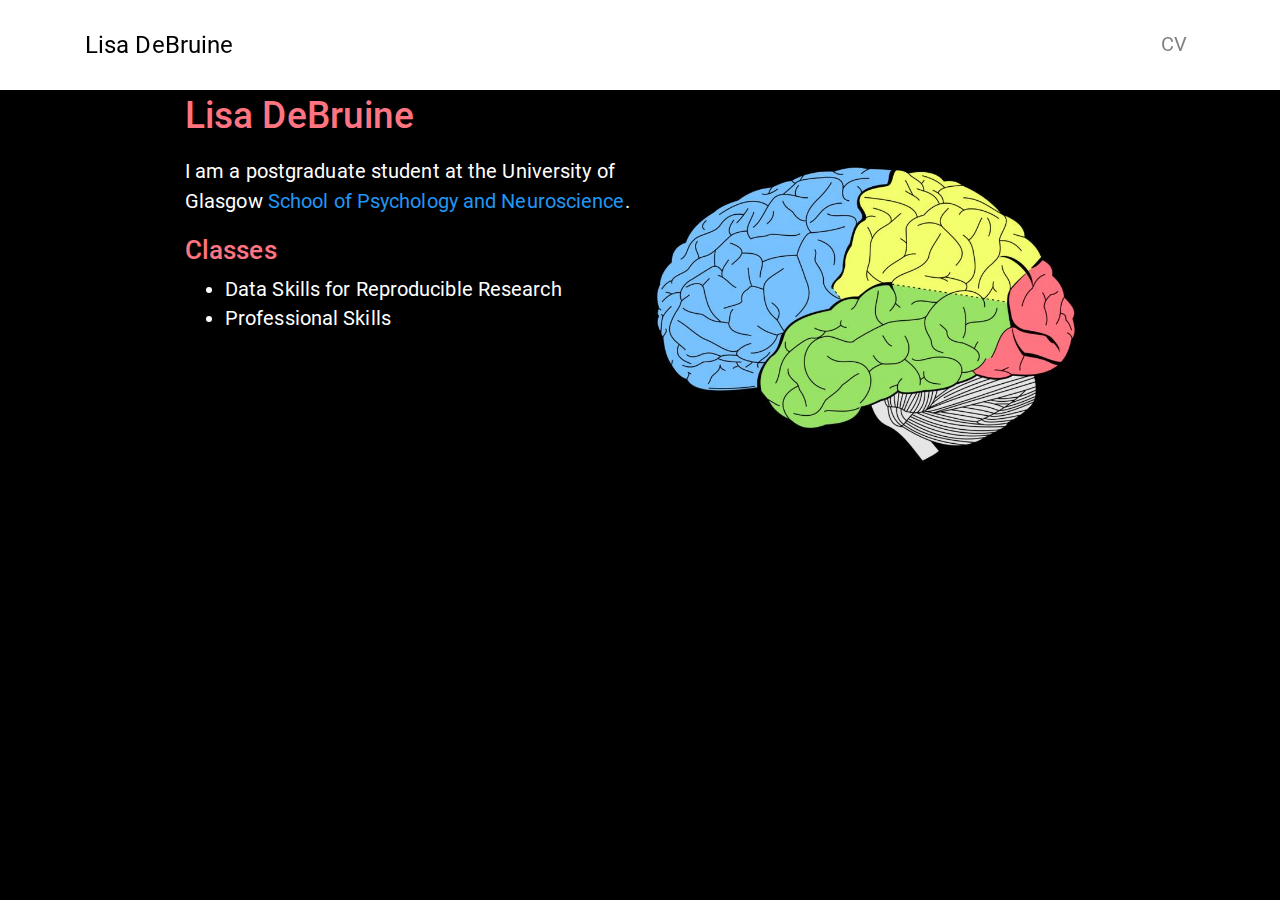
<file: docs/index.html>
<!DOCTYPE html>

<html>

<head>

<meta charset="utf-8" />
<meta name="generator" content="pandoc" />
<meta http-equiv="X-UA-Compatible" content="IE=EDGE" />




<title>Lisa DeBruine</title>

<script src="site_libs/header-attrs-2.11/header-attrs.js"></script>
<script src="site_libs/jquery-3.6.0/jquery-3.6.0.min.js"></script>
<meta name="viewport" content="width=device-width, initial-scale=1, shrink-to-fit=no" />
<link href="site_libs/bootstrap-4.6.0/bootstrap.min.css" rel="stylesheet" />
<script src="site_libs/bootstrap-4.6.0/bootstrap.bundle.min.js"></script>
<script src="site_libs/bs3compat-0.3.1.9000/transition.js"></script>
<script src="site_libs/bs3compat-0.3.1.9000/tabs.js"></script>
<script src="site_libs/bs3compat-0.3.1.9000/bs3compat.js"></script>
<script src="site_libs/navigation-1.1/tabsets.js"></script>
<link href="site_libs/highlightjs-9.12.0/default.css" rel="stylesheet" />
<script src="site_libs/highlightjs-9.12.0/highlight.js"></script>

<style type="text/css">
  code{white-space: pre-wrap;}
  span.smallcaps{font-variant: small-caps;}
  span.underline{text-decoration: underline;}
  div.column{display: inline-block; vertical-align: top; width: 50%;}
  div.hanging-indent{margin-left: 1.5em; text-indent: -1.5em;}
  ul.task-list{list-style: none;}
    </style>

<style type="text/css">code{white-space: pre;}</style>
<script type="text/javascript">
if (window.hljs) {
  hljs.configure({languages: []});
  hljs.initHighlightingOnLoad();
  if (document.readyState && document.readyState === "complete") {
    window.setTimeout(function() { hljs.initHighlighting(); }, 0);
  }
}
</script>








<style type = "text/css">
.main-container {
  max-width: 940px;
  margin-left: auto;
  margin-right: auto;
}
img {
  max-width:100%;
}
.tabbed-pane {
  padding-top: 12px;
}
.html-widget {
  margin-bottom: 20px;
}
button.code-folding-btn:focus {
  outline: none;
}
summary {
  display: list-item;
}
pre code {
  padding: 0;
}
</style>


<style type="text/css">
.dropdown-submenu {
  position: relative;
}
.dropdown-submenu>.dropdown-menu {
  top: 0;
  left: 100%;
  margin-top: -6px;
  margin-left: -1px;
  border-radius: 0 6px 6px 6px;
}
.dropdown-submenu:hover>.dropdown-menu {
  display: block;
}
.dropdown-submenu>a:after {
  display: block;
  content: " ";
  float: right;
  width: 0;
  height: 0;
  border-color: transparent;
  border-style: solid;
  border-width: 5px 0 5px 5px;
  border-left-color: #cccccc;
  margin-top: 5px;
  margin-right: -10px;
}
.dropdown-submenu:hover>a:after {
  border-left-color: #adb5bd;
}
.dropdown-submenu.pull-left {
  float: none;
}
.dropdown-submenu.pull-left>.dropdown-menu {
  left: -100%;
  margin-left: 10px;
  border-radius: 6px 0 6px 6px;
}
</style>

<script type="text/javascript">
// manage active state of menu based on current page
$(document).ready(function () {
  // active menu anchor
  href = window.location.pathname
  href = href.substr(href.lastIndexOf('/') + 1)
  if (href === "")
    href = "index.html";
  var menuAnchor = $('a[href="' + href + '"]');

  // mark it active
  menuAnchor.tab('show');

  // if it's got a parent navbar menu mark it active as well
  menuAnchor.closest('li.dropdown').addClass('active');

  // Navbar adjustments
  var navHeight = $(".navbar").first().height() + 15;
  var style = document.createElement('style');
  var pt = "padding-top: " + navHeight + "px; ";
  var mt = "margin-top: -" + navHeight + "px; ";
  var css = "";
  // offset scroll position for anchor links (for fixed navbar)
  for (var i = 1; i <= 6; i++) {
    css += ".section h" + i + "{ " + pt + mt + "}\n";
  }
  style.innerHTML = "body {" + pt + "padding-bottom: 40px; }\n" + css;
  document.head.appendChild(style);
});
</script>

<!-- tabsets -->

<style type="text/css">
.tabset-dropdown > .nav-tabs {
  display: inline-table;
  max-height: 500px;
  min-height: 44px;
  overflow-y: auto;
  border: 1px solid #ddd;
  border-radius: 4px;
}

.tabset-dropdown > .nav-tabs > li.active:before {
  content: "";
  font-family: 'Glyphicons Halflings';
  display: inline-block;
  padding: 10px;
  border-right: 1px solid #ddd;
}

.tabset-dropdown > .nav-tabs.nav-tabs-open > li.active:before {
  content: "&#xe258;";
  border: none;
}

.tabset-dropdown > .nav-tabs.nav-tabs-open:before {
  content: "";
  font-family: 'Glyphicons Halflings';
  display: inline-block;
  padding: 10px;
  border-right: 1px solid #ddd;
}

.tabset-dropdown > .nav-tabs > li.active {
  display: block;
}

.tabset-dropdown > .nav-tabs > li > a,
.tabset-dropdown > .nav-tabs > li > a:focus,
.tabset-dropdown > .nav-tabs > li > a:hover {
  border: none;
  display: inline-block;
  border-radius: 4px;
  background-color: transparent;
}

.tabset-dropdown > .nav-tabs.nav-tabs-open > li {
  display: block;
  float: none;
}

.tabset-dropdown > .nav-tabs > li {
  display: none;
}
</style>

<!-- code folding -->




</head>

<body>


<div class="container-fluid main-container">




<div class="navbar navbar-default  navbar-fixed-top" role="navigation">
  <div class="container">
    <div class="navbar-header">
      <button type="button" class="navbar-toggle collapsed" data-toggle="collapse" data-target="#navbar">
        <span class="icon-bar"></span>
        <span class="icon-bar"></span>
        <span class="icon-bar"></span>
      </button>
      <a class="navbar-brand" href="index.html">Lisa DeBruine</a>
    </div>
    <div id="navbar" class="navbar-collapse collapse">
      <ul class="nav navbar-nav">
        
      </ul>
      <ul class="nav navbar-nav navbar-right">
        <li>
  <a href="cv.html">CV</a>
</li>
      </ul>
    </div><!--/.nav-collapse -->
  </div><!--/.container -->
</div><!--/.navbar -->

<div id="header">



<h1 class="title toc-ignore">Lisa DeBruine</h1>

</div>


<p><img src="images/preview16.jpg" style="float: right; width: 50%;" /></p>
<p>I am a postgraduate student at the University of Glasgow <a href="https://www.gla.ac.uk/researchinstitutes/neurosciencepsychology/">School of Psychology and Neuroscience</a>.</p>
<div id="classes" class="section level2">
<h2>Classes</h2>
<ul>
<li>Data Skills for Reproducible Research</li>
<li>Professional Skills</li>
</ul>
</div>




</div>

<script>

// add bootstrap table styles to pandoc tables
function bootstrapStylePandocTables() {
  $('tr.odd').parent('tbody').parent('table').addClass('table table-condensed');
}
$(document).ready(function () {
  bootstrapStylePandocTables();
});


</script>

<!-- tabsets -->

<script>
$(document).ready(function () {
  window.buildTabsets("TOC");
});

$(document).ready(function () {
  $('.tabset-dropdown > .nav-tabs > li').click(function () {
    $(this).parent().toggleClass('nav-tabs-open');
  });
});
</script>

<!-- code folding -->


<!-- dynamically load mathjax for compatibility with self-contained -->
<script>
  (function () {
    var script = document.createElement("script");
    script.type = "text/javascript";
    script.src  = "https://mathjax.rstudio.com/latest/MathJax.js?config=TeX-AMS-MML_HTMLorMML";
    document.getElementsByTagName("head")[0].appendChild(script);
  })();
</script>

</body>
</html>
</file>
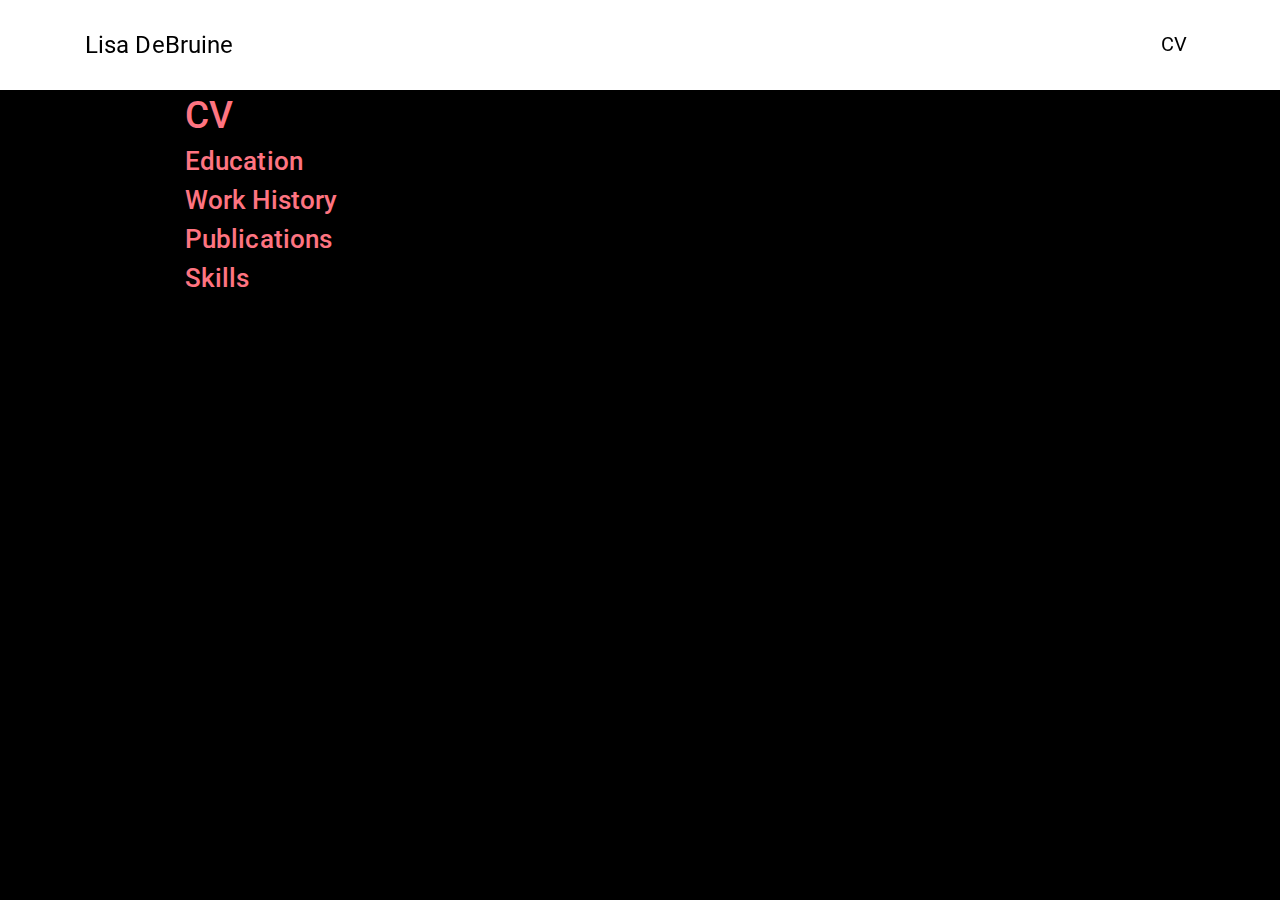
<file: docs/cv.html>
<!DOCTYPE html>

<html>

<head>

<meta charset="utf-8" />
<meta name="generator" content="pandoc" />
<meta http-equiv="X-UA-Compatible" content="IE=EDGE" />




<title>CV</title>

<script src="site_libs/header-attrs-2.11/header-attrs.js"></script>
<script src="site_libs/jquery-3.6.0/jquery-3.6.0.min.js"></script>
<meta name="viewport" content="width=device-width, initial-scale=1, shrink-to-fit=no" />
<link href="site_libs/bootstrap-4.6.0/bootstrap.min.css" rel="stylesheet" />
<script src="site_libs/bootstrap-4.6.0/bootstrap.bundle.min.js"></script>
<script src="site_libs/bs3compat-0.3.1.9000/transition.js"></script>
<script src="site_libs/bs3compat-0.3.1.9000/tabs.js"></script>
<script src="site_libs/bs3compat-0.3.1.9000/bs3compat.js"></script>
<script src="site_libs/navigation-1.1/tabsets.js"></script>
<link href="site_libs/highlightjs-9.12.0/default.css" rel="stylesheet" />
<script src="site_libs/highlightjs-9.12.0/highlight.js"></script>

<style type="text/css">
  code{white-space: pre-wrap;}
  span.smallcaps{font-variant: small-caps;}
  span.underline{text-decoration: underline;}
  div.column{display: inline-block; vertical-align: top; width: 50%;}
  div.hanging-indent{margin-left: 1.5em; text-indent: -1.5em;}
  ul.task-list{list-style: none;}
    </style>

<style type="text/css">code{white-space: pre;}</style>
<script type="text/javascript">
if (window.hljs) {
  hljs.configure({languages: []});
  hljs.initHighlightingOnLoad();
  if (document.readyState && document.readyState === "complete") {
    window.setTimeout(function() { hljs.initHighlighting(); }, 0);
  }
}
</script>








<style type = "text/css">
.main-container {
  max-width: 940px;
  margin-left: auto;
  margin-right: auto;
}
img {
  max-width:100%;
}
.tabbed-pane {
  padding-top: 12px;
}
.html-widget {
  margin-bottom: 20px;
}
button.code-folding-btn:focus {
  outline: none;
}
summary {
  display: list-item;
}
pre code {
  padding: 0;
}
</style>


<style type="text/css">
.dropdown-submenu {
  position: relative;
}
.dropdown-submenu>.dropdown-menu {
  top: 0;
  left: 100%;
  margin-top: -6px;
  margin-left: -1px;
  border-radius: 0 6px 6px 6px;
}
.dropdown-submenu:hover>.dropdown-menu {
  display: block;
}
.dropdown-submenu>a:after {
  display: block;
  content: " ";
  float: right;
  width: 0;
  height: 0;
  border-color: transparent;
  border-style: solid;
  border-width: 5px 0 5px 5px;
  border-left-color: #cccccc;
  margin-top: 5px;
  margin-right: -10px;
}
.dropdown-submenu:hover>a:after {
  border-left-color: #adb5bd;
}
.dropdown-submenu.pull-left {
  float: none;
}
.dropdown-submenu.pull-left>.dropdown-menu {
  left: -100%;
  margin-left: 10px;
  border-radius: 6px 0 6px 6px;
}
</style>

<script type="text/javascript">
// manage active state of menu based on current page
$(document).ready(function () {
  // active menu anchor
  href = window.location.pathname
  href = href.substr(href.lastIndexOf('/') + 1)
  if (href === "")
    href = "index.html";
  var menuAnchor = $('a[href="' + href + '"]');

  // mark it active
  menuAnchor.tab('show');

  // if it's got a parent navbar menu mark it active as well
  menuAnchor.closest('li.dropdown').addClass('active');

  // Navbar adjustments
  var navHeight = $(".navbar").first().height() + 15;
  var style = document.createElement('style');
  var pt = "padding-top: " + navHeight + "px; ";
  var mt = "margin-top: -" + navHeight + "px; ";
  var css = "";
  // offset scroll position for anchor links (for fixed navbar)
  for (var i = 1; i <= 6; i++) {
    css += ".section h" + i + "{ " + pt + mt + "}\n";
  }
  style.innerHTML = "body {" + pt + "padding-bottom: 40px; }\n" + css;
  document.head.appendChild(style);
});
</script>

<!-- tabsets -->

<style type="text/css">
.tabset-dropdown > .nav-tabs {
  display: inline-table;
  max-height: 500px;
  min-height: 44px;
  overflow-y: auto;
  border: 1px solid #ddd;
  border-radius: 4px;
}

.tabset-dropdown > .nav-tabs > li.active:before {
  content: "";
  font-family: 'Glyphicons Halflings';
  display: inline-block;
  padding: 10px;
  border-right: 1px solid #ddd;
}

.tabset-dropdown > .nav-tabs.nav-tabs-open > li.active:before {
  content: "&#xe258;";
  border: none;
}

.tabset-dropdown > .nav-tabs.nav-tabs-open:before {
  content: "";
  font-family: 'Glyphicons Halflings';
  display: inline-block;
  padding: 10px;
  border-right: 1px solid #ddd;
}

.tabset-dropdown > .nav-tabs > li.active {
  display: block;
}

.tabset-dropdown > .nav-tabs > li > a,
.tabset-dropdown > .nav-tabs > li > a:focus,
.tabset-dropdown > .nav-tabs > li > a:hover {
  border: none;
  display: inline-block;
  border-radius: 4px;
  background-color: transparent;
}

.tabset-dropdown > .nav-tabs.nav-tabs-open > li {
  display: block;
  float: none;
}

.tabset-dropdown > .nav-tabs > li {
  display: none;
}
</style>

<!-- code folding -->




</head>

<body>


<div class="container-fluid main-container">




<div class="navbar navbar-default  navbar-fixed-top" role="navigation">
  <div class="container">
    <div class="navbar-header">
      <button type="button" class="navbar-toggle collapsed" data-toggle="collapse" data-target="#navbar">
        <span class="icon-bar"></span>
        <span class="icon-bar"></span>
        <span class="icon-bar"></span>
      </button>
      <a class="navbar-brand" href="index.html">Lisa DeBruine</a>
    </div>
    <div id="navbar" class="navbar-collapse collapse">
      <ul class="nav navbar-nav">
        
      </ul>
      <ul class="nav navbar-nav navbar-right">
        <li>
  <a href="cv.html">CV</a>
</li>
      </ul>
    </div><!--/.nav-collapse -->
  </div><!--/.container -->
</div><!--/.navbar -->

<div id="header">



<h1 class="title toc-ignore">CV</h1>

</div>


<div id="education" class="section level2">
<h2>Education</h2>
</div>
<div id="work-history" class="section level2">
<h2>Work History</h2>
</div>
<div id="publications" class="section level2">
<h2>Publications</h2>
</div>
<div id="skills" class="section level2">
<h2>Skills</h2>
</div>




</div>

<script>

// add bootstrap table styles to pandoc tables
function bootstrapStylePandocTables() {
  $('tr.odd').parent('tbody').parent('table').addClass('table table-condensed');
}
$(document).ready(function () {
  bootstrapStylePandocTables();
});


</script>

<!-- tabsets -->

<script>
$(document).ready(function () {
  window.buildTabsets("TOC");
});

$(document).ready(function () {
  $('.tabset-dropdown > .nav-tabs > li').click(function () {
    $(this).parent().toggleClass('nav-tabs-open');
  });
});
</script>

<!-- code folding -->


<!-- dynamically load mathjax for compatibility with self-contained -->
<script>
  (function () {
    var script = document.createElement("script");
    script.type = "text/javascript";
    script.src  = "https://mathjax.rstudio.com/latest/MathJax.js?config=TeX-AMS-MML_HTMLorMML";
    document.getElementsByTagName("head")[0].appendChild(script);
  })();
</script>

</body>
</html>
</file>
<file: docs/site_libs/highlightjs-9.12.0/default.css>
.hljs-literal {
  color: #990073;
}

.hljs-number {
  color: #099;
}

.hljs-comment {
  color: #998;
  font-style: italic;
}

.hljs-keyword {
  color: #900;
  font-weight: bold;
}

.hljs-string {
  color: #d14;
}
</file>
